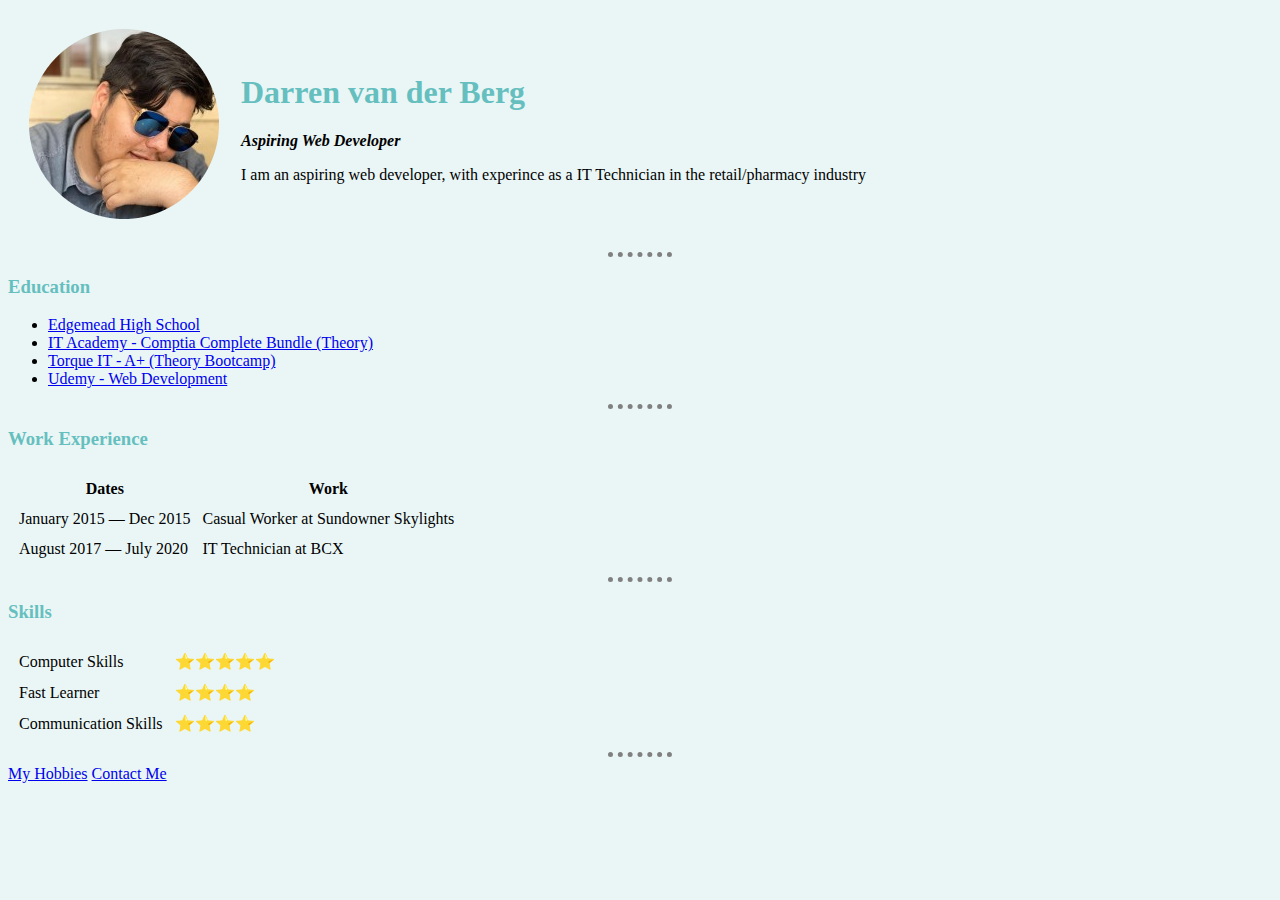
<file: index.html>
<!DOCTYPE html>
<html>

    <head>
        <meta charset="UTF-8">
     <title>Darren's Personal Site</title>

    </head>

<link rel="stylesheet" href="css/styles.css">

    <body>
        <table cellspacing="20">
            <tr>
                <td><img src="images/darren.png" alt="picture of Darren"> </td>
                <td><h1>Darren van der Berg</h1>
                    <p><em><strong>Aspiring Web Developer</strong></em></p>
                    <p>I am an aspiring web developer, with experince as a IT Technician in the retail/pharmacy industry</p>
                    </td>
            </tr>
        </table>
<hr>
     <h3>Education</h3>
        <ul>
            <li><a target="_blank" href="https://www.edgemeadhigh.org.za/">Edgemead High School</a></li>
            <li><a target="_blank" href="https://www.it-academy.co.za/comptia-bundle.asp">IT Academy - Comptia Complete Bundle (Theory)</a></li>
            <li><a target="_blank" href="https://www.torque-it.com/courses-certification/comptia/course-outlines/course/comptia/a/a/comptia-a-bootcamp">Torque IT - A+ (Theory Bootcamp)</a></li>
            <li><a target="_blank" href="https://www.udemy.com/course/the-complete-web-development-bootcamp/">Udemy - Web Development</a></li>
        </ul>
<hr>
     <h3>Work Experience</h3>
        <table cellspacing="10">
           <thead>
                <tr>
                    <th><stong>Dates</stong></th>
                    <th><strong>Work</strong></th>
                </tr>
           </thead>
           <tbody>
            <tr>
              <td>January 2015 — Dec 2015</td>  
              <td>Casual Worker at Sundowner Skylights</td>
            </tr>
            <tr>
              <td>August 2017 — July 2020</td>  
              <td>IT Technician at BCX</td>
            </tr>
            </tbody>
        </table>

<hr>        

        </table>
        <h3>Skills</h3>
        
        <table cellspacing="10">
            <tr>
                <td>Computer Skills</td>
                <td>⭐⭐⭐⭐⭐</td>
            </tr>
            <tr>
                <td>Fast Learner</td>
                <td>⭐⭐⭐⭐</td>
            </tr>
            <tr>
                <td>Communication Skills</td>
                 <td>⭐⭐⭐⭐</td>
            </tr>
        </table>
<hr>

        <!-- Changing to new Page -->
        <a href="hobbies.html">My Hobbies</a>
        <a href="contact.html">Contact Me</a>

    </body>

</html>
</file>
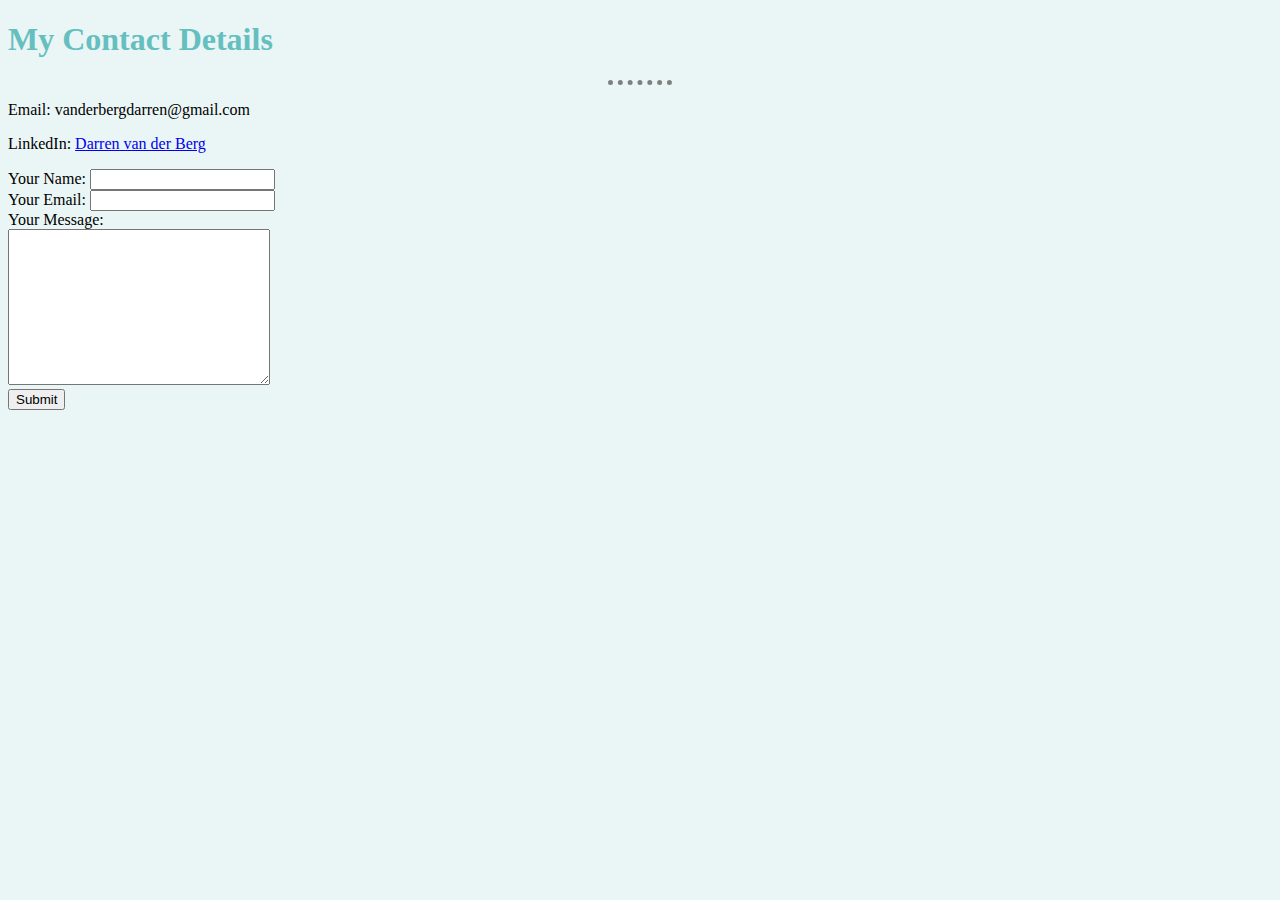
<file: contact.html>
<!DOCTYPE html>
<html lang="en">
<head>
    <meta charset="UTF-8">
    <title>Contact Details</title>
</head>

<link rel="stylesheet" href="css/styles.css">

<body>
    <h1>My Contact Details</h1>
    <hr>
        <p>Email: vanderbergdarren@gmail.com</p>
        <p>LinkedIn: <a target="_blank"  href="https://www.linkedin.com/in/darren-van-der-berg-85a805145/" alt="Darren van der Berg on LinkedIn">Darren van der Berg</a></p>

    
<form action="mailto:vanderbergdarren@gmail.com" method="post" enctype="text/plain">
    <label>Your Name:</label>
    <input type="text" name="yourName" value=""><br>
    <label for="">Your Email:</label>
    <input type="email" name="yourEmail"><br>
    <label for="">Your Message:</label><br>
    <textarea name="yourMessage" id="" cols="30" rows="10"></textarea><br>
    <input type="submit">
</form>
</body>
</html>
</file>
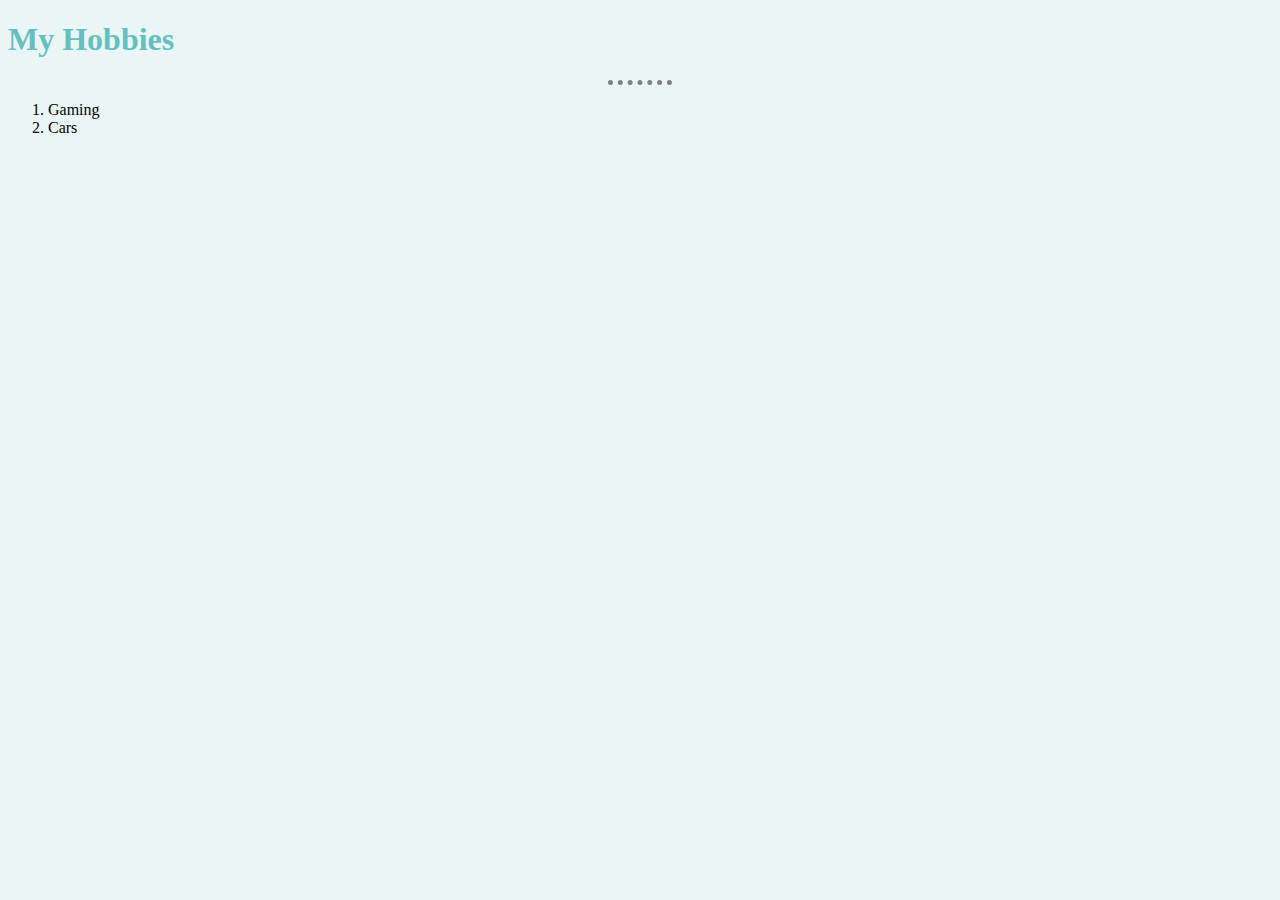
<file: hobbies.html>
<!DOCTYPE html>
<html lang="en">
<head>
    <meta charset="UTF-8">
    <title>My Hobbies</title>
</head>

<link rel="stylesheet" href="css/styles.css">

<body>
    <h1>My Hobbies</h1>
    <hr>
        <ol>
            <li>Gaming</li>
            <li>Cars</li>
        </ol>
</body>
</html>
</file>
<file: css/styles.css>
body {
    background-color: #EAF6F6;
}

hr {
    border-style: none;
    border-top-style: dotted;
    border-color: grey;
    border-width: 5px;
    width: 5%;
}

h1 {
    color: #66BFBF;
}

h3 {
    color: #66BFBF;
}
</file>
